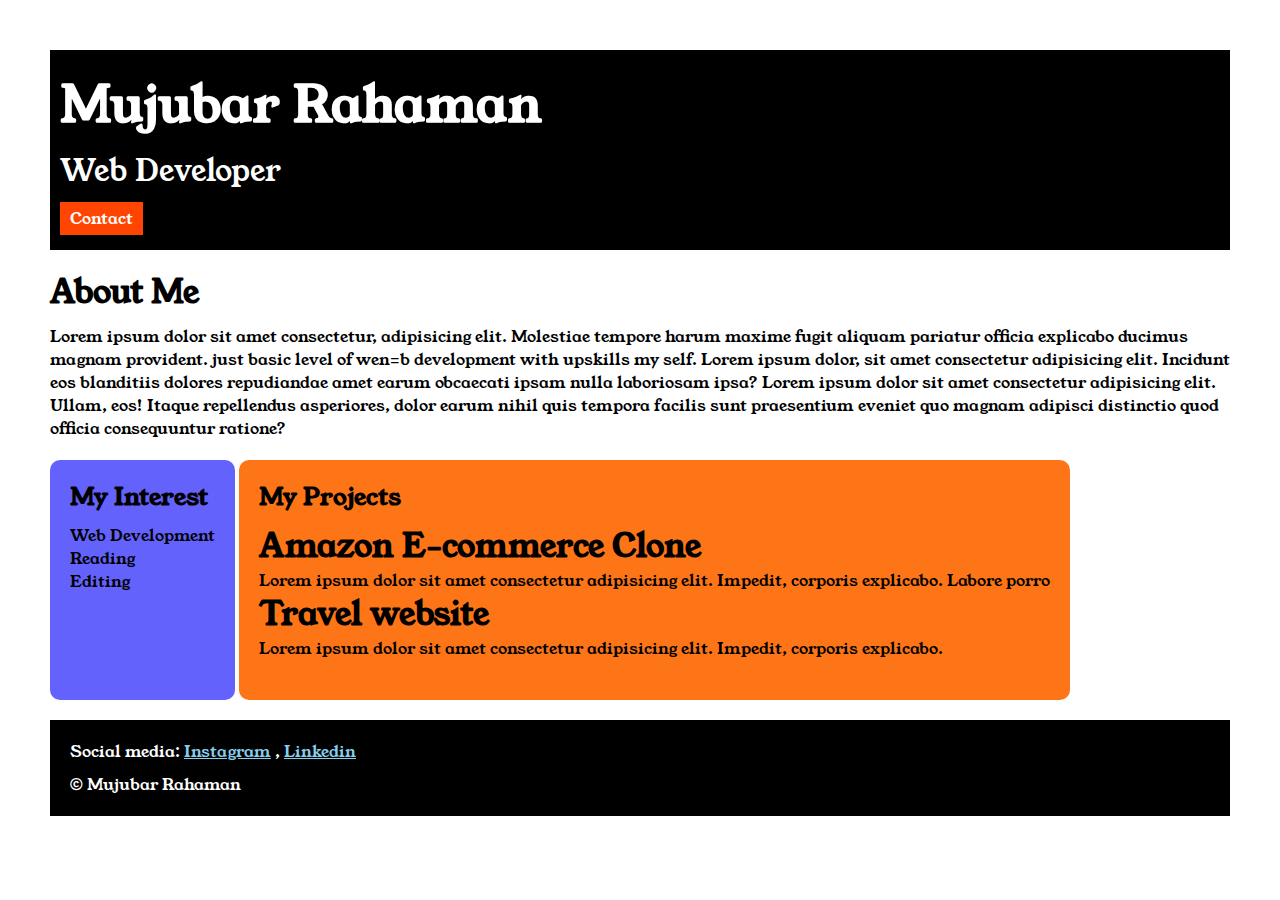
<file: index.html>
<!DOCTYPE html>
<html lang="en">

<head>
    <title>Portfolio</title>
    <link rel="stylesheet" href="style.css">
    <link rel="preconnect" href="https://fonts.googleapis.com">
<link rel="preconnect" href="https://fonts.gstatic.com" crossorigin>
<link href="https://fonts.googleapis.com/css2?family=Young+Serif&display=swap" rel="stylesheet">
</head>

<body>
    <div class="container">
    <div class="section-one">
        <h1 class="section-one__name">Mujubar Rahaman</h1>
        <p class="section-one__role">Web Developer</p>
        <a class="section-one__contact" href="contact.html">Contact</a>
    </div>

    <div class="section-two">

    <h1 class="section-two__title">About Me</h1>
    <p class="section-two__desc"> Lorem ipsum dolor sit amet consectetur, adipisicing elit. Molestiae tempore harum maxime fugit aliquam pariatur officia explicabo ducimus magnam provident. just basic level of wen=b development with upskills my self. Lorem ipsum dolor, sit amet consectetur adipisicing elit. Incidunt eos blanditiis dolores repudiandae amet earum obcaecati ipsam nulla laboriosam ipsa? Lorem ipsum dolor sit amet consectetur adipisicing elit. Ullam, eos! Itaque repellendus asperiores, dolor earum nihil quis tempora facilis sunt praesentium eveniet quo magnam adipisci distinctio quod officia consequuntur ratione?</p>
</div>
    <div class="section-three">
    <h2 class="section-three__title">My Interest</h2>
    <ul class="section-three__desc">
        <li>Web Development</li>
        <li>Reading</li>
        <li>Editing</li>

    </ul>
</div>

    <div class="section-four">
    <h2 class="section-four__title">My Projects</h2>
    <ul class="section-four__desc">
        <li>
            <h1>Amazon E-commerce Clone</h1>
            <p>Lorem ipsum dolor sit amet consectetur adipisicing elit. Impedit, corporis explicabo. Labore porro</p>
        </li>
        <li>
            <h1>Travel website</h1>
            <p>Lorem ipsum dolor sit amet consectetur adipisicing elit. Impedit, corporis explicabo.</p>
        </li>
    </ul>
</div>

    <div class="section-five">

    <p class="section-five__title">Social media:
        <a href="https://www.instagram.com/cupid_hawk/?igsh=MTVoaTY4M24xd3g4OQ%3D%3D&utm_source=qr#">Instagram</a> , 
        <a href="www.linkedin.com/in/mujubarrahaman29">Linkedin</a>
    </p>
    <p class="section-five__desc">&copy; Mujubar Rahaman</p>
</div>
</div>

</body>

</html>
</file>
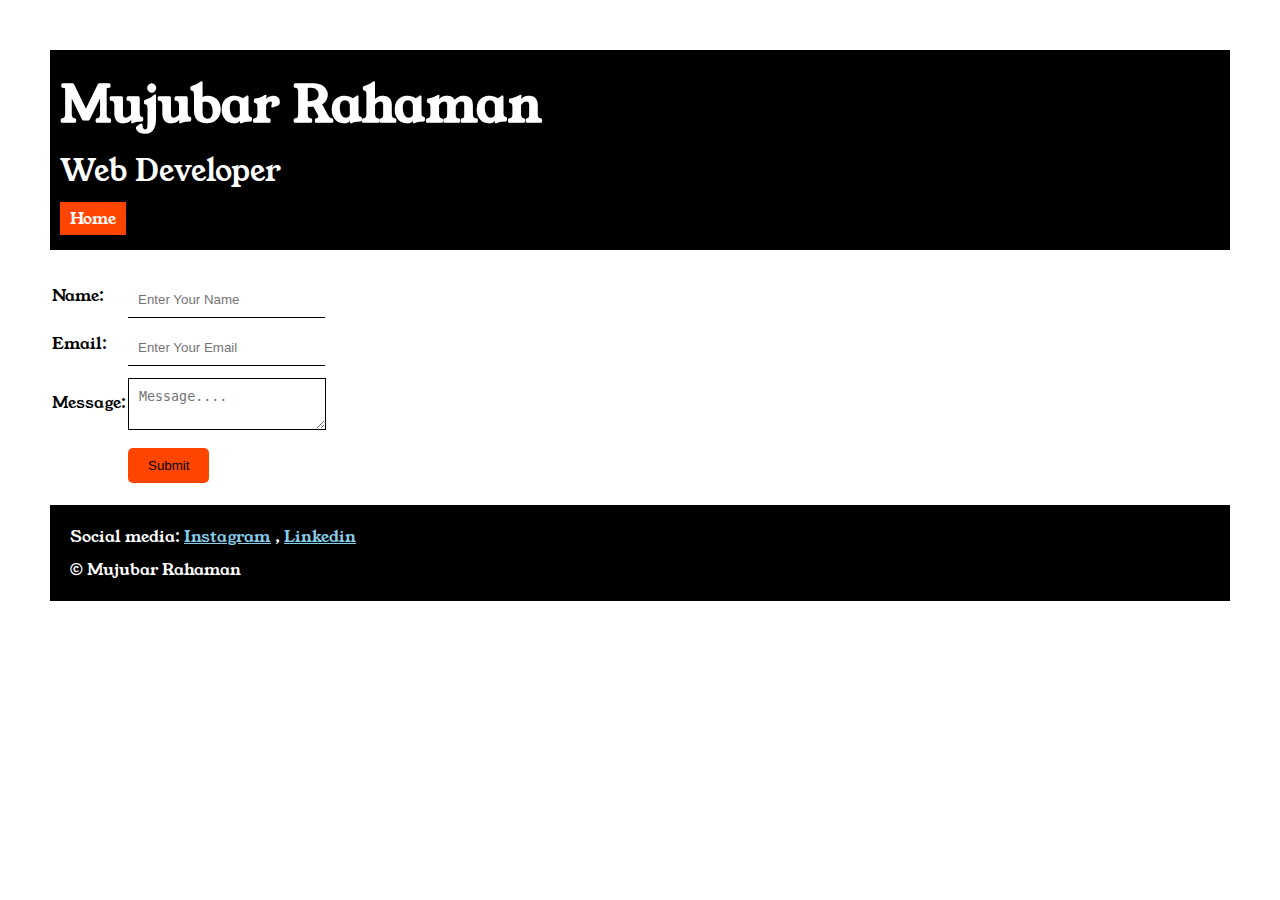
<file: contact.html>
<!DOCTYPE html>
<html lang="en">

<head>
    <meta charset="UTF-8">
    <meta name="viewport" content="width=device-width, initial-scale=1.0">
    <title>Contact</title>
    <link rel="stylesheet" href="style.css">
    <link rel="preconnect" href="https://fonts.googleapis.com">
<link rel="preconnect" href="https://fonts.gstatic.com" crossorigin>
<link href="https://fonts.googleapis.com/css2?family=Young+Serif&display=swap" rel="stylesheet">
</head>

<body>
    <div class="container">
    <div class="section-one">
        <h1 class="section-one__name">Mujubar Rahaman</h1>
        <p class="section-one__role">Web Developer</p>
        <a class="section-one__contact" href="index.html">Home</a>
    </div>
    <div class="contact-form">
    <form>
        <table>
            <tr>
                <td>Name:</td>
                <td><input type="text" placeholder="Enter Your Name" class="contact-form__input"></td>
            </tr>
            <tr>
                <td>Email:</td>
                <td><input type="email" placeholder="Enter Your Email" class="contact-form__input"></td>
            </tr>
            <tr>
                <td>Message:</td>
                <td><textarea placeholder="Message...." class="contact-form__textarea"></textarea></td>
            </tr>
            <tr>
                <td></td>
                <td><input type="submit" class="contact-form__submit"></td>
            </tr>
        </table>
    </form>
</div>
    <div class="section-five">

        <p class="section-five__title">Social media:
            <a href="https://www.instagram.com/cupid_hawk/?igsh=MTVoaTY4M24xd3g4OQ%3D%3D&utm_source=qr#">Instagram</a> , 
            <a href="www.linkedin.com/in/mujubarrahaman29">Linkedin</a>
        </p>
        <p class="section-five__desc">&copy; Mujubar Rahaman</p>
    </div>
</div>
</body>

</html>
</file>
<file: style.css>
*{
    padding: 0;
    margin: 0;
}

body{
    font-family: "Young Serif", serif;
    font-weight: 400;
    font-style: normal;
  }
.container{
    padding: 50px;
}
.section-one{
    background-color: black;
    color: white;
    padding: 20x;
    padding-top: 20px;
    padding-left: 10px;
    padding-right: 10px;
    padding-bottom: 15px;
    
}
.section-one__contact{
    background-color: orangered;
    color: white;
    text-decoration: none;
    padding-left: 10px;
    padding-right: 10px;
    padding-top: 5px;
    padding-bottom: 5px;
    display: inline-block;
    margin-top: 10px;

}
.section-one__name{
    font-size: 50px;
}
.section-one__role{
    font-size: 30px;
    margin-top: 10px;
}
.section-two,.section-three,.section-four,.section-five{
    margin-top: 20px;
}
.section-two__desc,.section-three__desc,.section-four__desc,.section-five__desc{
    margin-top: 10px;
}
.section-five{
    background-color: black;
    color: white;
    padding: 20px;
}
.section-five__title a{
    color: skyblue;
}
.section-three li,.section-four li{
    list-style: none;
}
.section-three{
    background-color: #6462FD;
    color: black;
    padding: 20px;
    display: inline-block;
    height: 200px;
    border-radius: 10px;
    vertical-align: top;
}
.section-four{
    background-color: #FE7517;
    color: black;
    padding: 20px;
    display: inline-block;
    height: 200px;
    border-radius: 10px;
    vertical-align: top;
}
.contact-form{
    margin-top: 20px;
}
.contact-form__input,.contact-form__textarea,.contact-form__submit{
    margin-top: 10px;
}
.contact-form__input{
    padding: 10px;
    border: none;
    border-bottom: solid black 1px;
}
.contact-form__textarea{
    padding: 10px;
    border: none;
    border: solid black 1px;
}
.contact-form__submit{
    padding-left: 20px;
    padding-right: 20px;
    padding-top: 10px;
    padding-bottom: 10px;
    background-color: orangered;
    color: black;
    border: none;
    border-radius: 5px;
}
</file>
